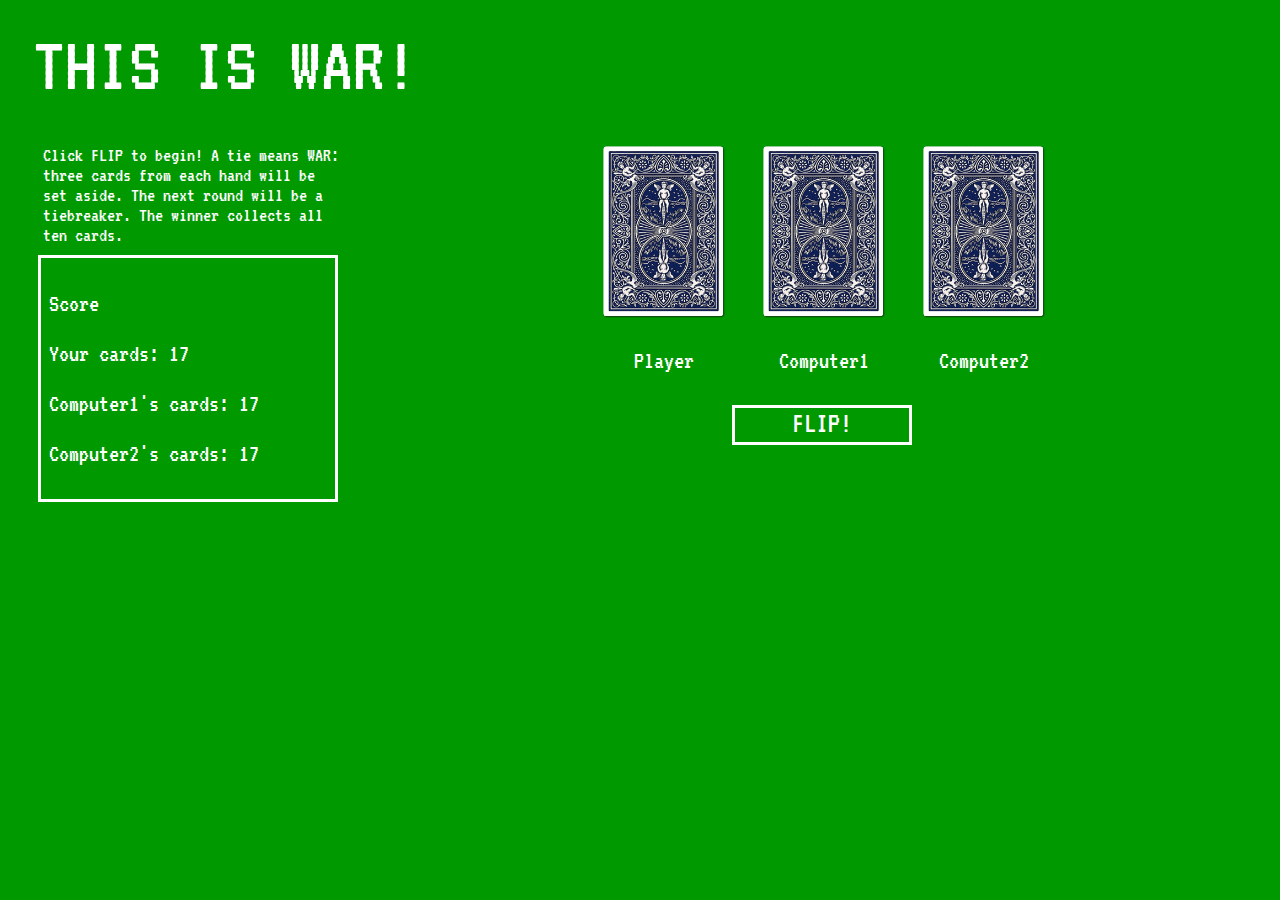
<file: index.html>
<!DOCTYPE html>
<html lang="en">
<head>
  <meta charset="UTF-8">
  <link rel="stylesheet" type="text/css" href="stylesheet.css"/>
  <link href='https://fonts.googleapis.com/css?family=VT323' rel='stylesheet' type='text/css'>
  <title>War</title>
</head>
<body>
  <header>THIS IS WAR!</header>
  <p class="intro">Click FLIP to begin! A tie means WAR: three cards from each hand will be set aside. The next round will be a tiebreaker. The winner collects all ten cards.</p>
  <div id="game_container">
    <div class="cards" id="player">
      <img id="playerCard" src="cards/backside.png">
      <p>Player</p>
    </div>
    <div class="cards" id="computer1">
      <img id="computer1Card" src="cards/backside.png">
      <p>Computer1</p>
    </div>
    <div class="cards" id="computer2">
      <img id="computer2Card" src="cards/backside.png">
      <p>Computer2</p>
    </div>
    <div id="action">FLIP!</div>
  </div>
  <div class="score_container">
    <p>Score</p>
    <p>Your cards: <span id="player_score">17</span></p>
    <p>Computer1's cards: <span id="computer1_score">17</span></p>
    <p>Computer2's cards: <span id="computer2_score">17</span></p>
  </div>
  <script type="text/javascript" src="script.js"></script>
</body>
</html>
</file>
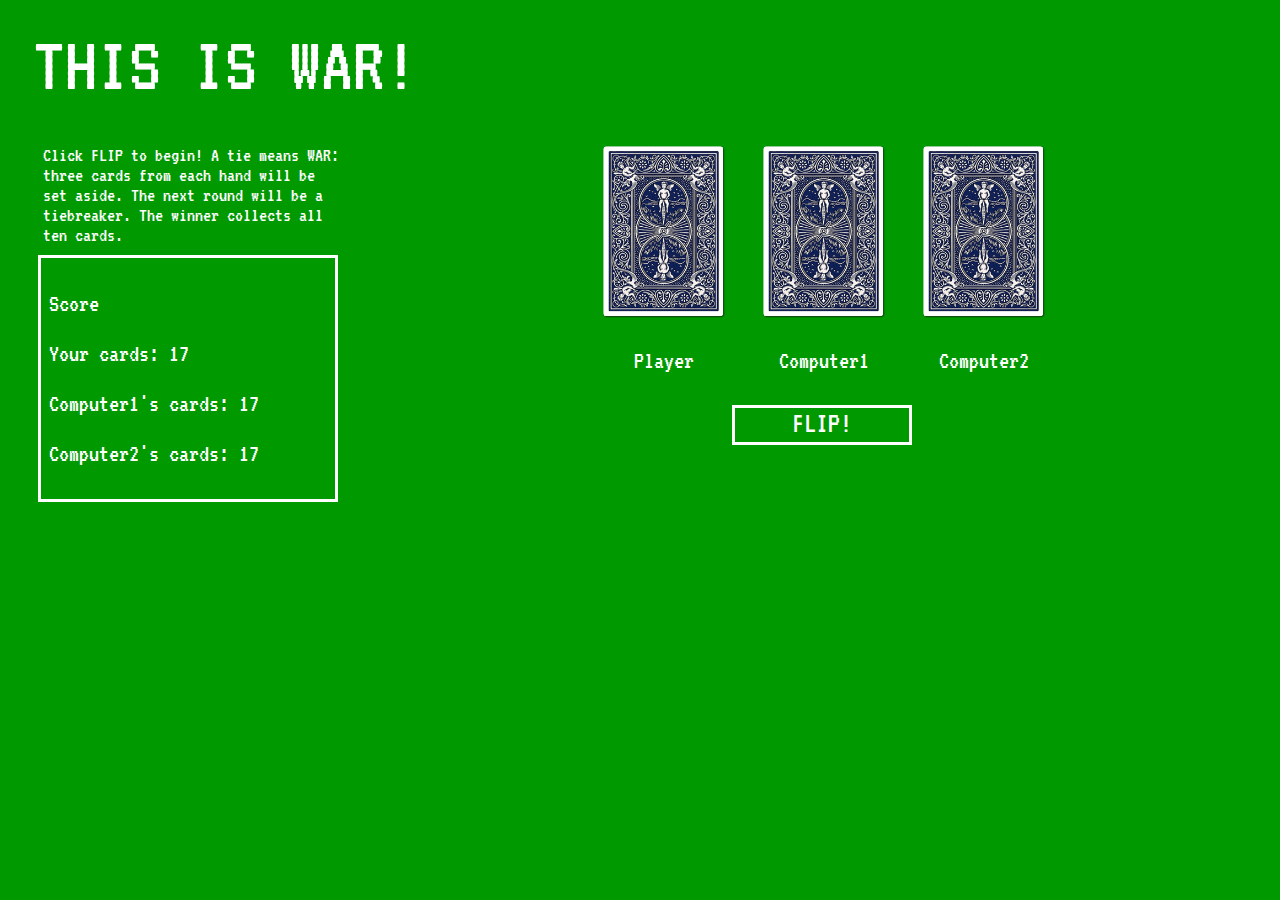
<file: threePlay.html>
<!DOCTYPE html>
<html lang="en">
<head>
  <meta charset="UTF-8">
  <link rel="stylesheet" type="text/css" href="threePlay.css"/>
  <link href='https://fonts.googleapis.com/css?family=VT323' rel='stylesheet' type='text/css'>
  <title>War</title>
</head>
<body>
  <header>THIS IS WAR!</header>
  <p class="intro">Click FLIP to begin! A tie means WAR: three cards from each hand will be set aside. The next round will be a tiebreaker. The winner collects all ten cards.</p>
  <div id="game_container">
    <div class="cards" id="player">
      <img id="playerCard" src="cards/backside.png">
      <p>Player</p>
    </div>
    <div class="cards" id="computer1">
      <img id="computer1Card" src="cards/backside.png">
      <p>Computer1</p>
    </div>
    <div class="cards" id="computer2">
      <img id="computer2Card" src="cards/backside.png">
      <p>Computer2</p>
    </div>
    <div id="action">FLIP!</div>
  </div>
  <div class="score_container">
    <p>Score</p>
    <p>Your cards: <span id="player_score">17</span></p>
    <p>Computer1's cards: <span id="computer1_score">17</span></p>
    <p>Computer2's cards: <span id="computer2_score">17</span></p>
  </div>
  <script type="text/javascript" src="threePlay.js"></script>
</body>
</html>
</file>
<file: stylesheet.css>
* {
  -webkit-box-sizing: border-box;
  -moz-box-sizing: border-box;
  box-sizing: border-box;
  /*border: 1px solid black;*/
}
body {
  background: #009900;
  position: relative;
}
header {
  height: 100px;
  width: 500px;
  margin-top: 25px;
  margin-left: 25px;
  font-family: 'VT323';
  font-size: 80px;
  color: white;
}
.intro {
  position: relative;
  font-family: 'VT323';
  color: white;
  font-size: 20px;
  float: left;
  height: 80px;
  width: 300px;
  margin-left: 35px;
}
p {
  font-family: 'VT323';
  color: white;
  font-size: 25px;
}
#game_container {
  position: relative;
  height: 350px;
  width: 480px;
  margin: auto;
  margin-bottom: 80px;
  margin-right: 220px;
}
img {
  max-height: 100%;
  max-width: 100%;
}
.cards {
  position: relative;
  margin: auto;
}
#player {
  position:absolute;
  margin: 20px;
  height: 180px;
  width: 124px;
  float: left;
  margin-left: 30px;
  text-align: center;
}
#computer1 {
  position: absolute;
  margin: 20px;
  height: 180px;
  width: 124px;
  float: left;
  margin-left: 190px;
  text-align: center;
}
#computer2 {
  position: absolute;
  margin: 20px;
  height: 180px;
  width: 124px;
  float: left;
  margin-left: 350px;
  text-align: center;
}
#action {
  position: absolute;
  font-family: 'VT323';
  color: white;
  font-size: 30px;
  width: 180px;
  height: 40px;
  margin-top: 280px;
  margin-left: 160px;
  text-align: center;
  border: 3px solid white;
}
.score_container {
  position: relative;
  width: 300px;
  bottom: 300px;
  left: 30px;
  border: 3px solid white;
  padding: 8px;
}
</file>
<file: threePlay.css>
* {
  -webkit-box-sizing: border-box;
  -moz-box-sizing: border-box;
  box-sizing: border-box;
  /*border: 1px solid black;*/
}
body {
  background: #009900;
  position: relative;
}
header {
  height: 100px;
  width: 500px;
  margin-top: 25px;
  margin-left: 25px;
  font-family: 'VT323';
  font-size: 80px;
  color: white;
}
.intro {
  position: relative;
  font-family: 'VT323';
  color: white;
  font-size: 20px;
  float: left;
  height: 80px;
  width: 300px;
  margin-left: 35px;
}
p {
  font-family: 'VT323';
  color: white;
  font-size: 25px;
}
#game_container {
  position: relative;
  height: 350px;
  width: 480px;
  margin: auto;
  margin-bottom: 80px;
  margin-right: 220px;
}
img {
  max-height: 100%;
  max-width: 100%;
}
.cards {
  position: relative;
  margin: auto;
}
#player {
  position:absolute;
  margin: 20px;
  height: 180px;
  width: 124px;
  float: left;
  margin-left: 30px;
  text-align: center;
}
#computer1 {
  position: absolute;
  margin: 20px;
  height: 180px;
  width: 124px;
  float: left;
  margin-left: 190px;
  text-align: center;
}
#computer2 {
  position: absolute;
  margin: 20px;
  height: 180px;
  width: 124px;
  float: left;
  margin-left: 350px;
  text-align: center;
}
#action {
  position: absolute;
  font-family: 'VT323';
  color: white;
  font-size: 30px;
  width: 180px;
  height: 40px;
  margin-top: 280px;
  margin-left: 160px;
  text-align: center;
  border: 3px solid white;
}
.score_container {
  position: relative;
  width: 300px;
  bottom: 300px;
  left: 30px;
  border: 3px solid white;
  padding: 8px;
}
</file>
